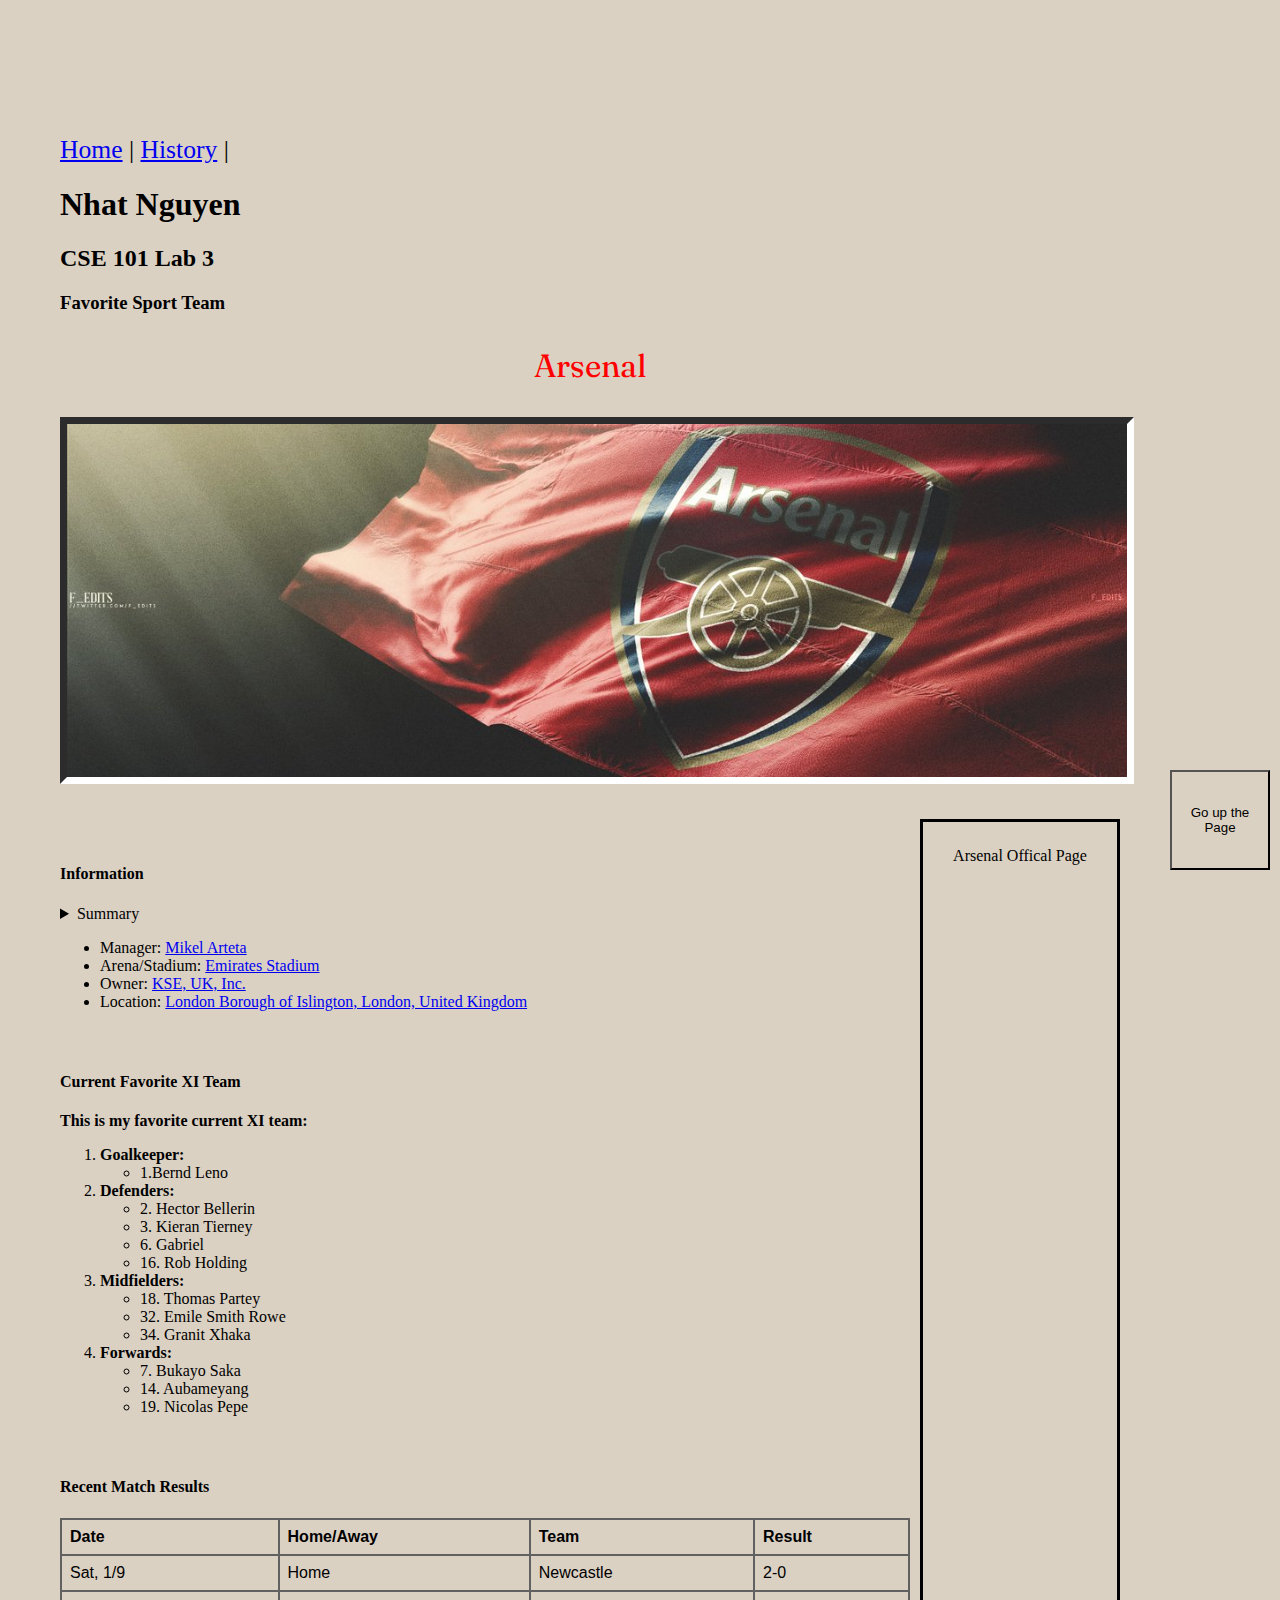
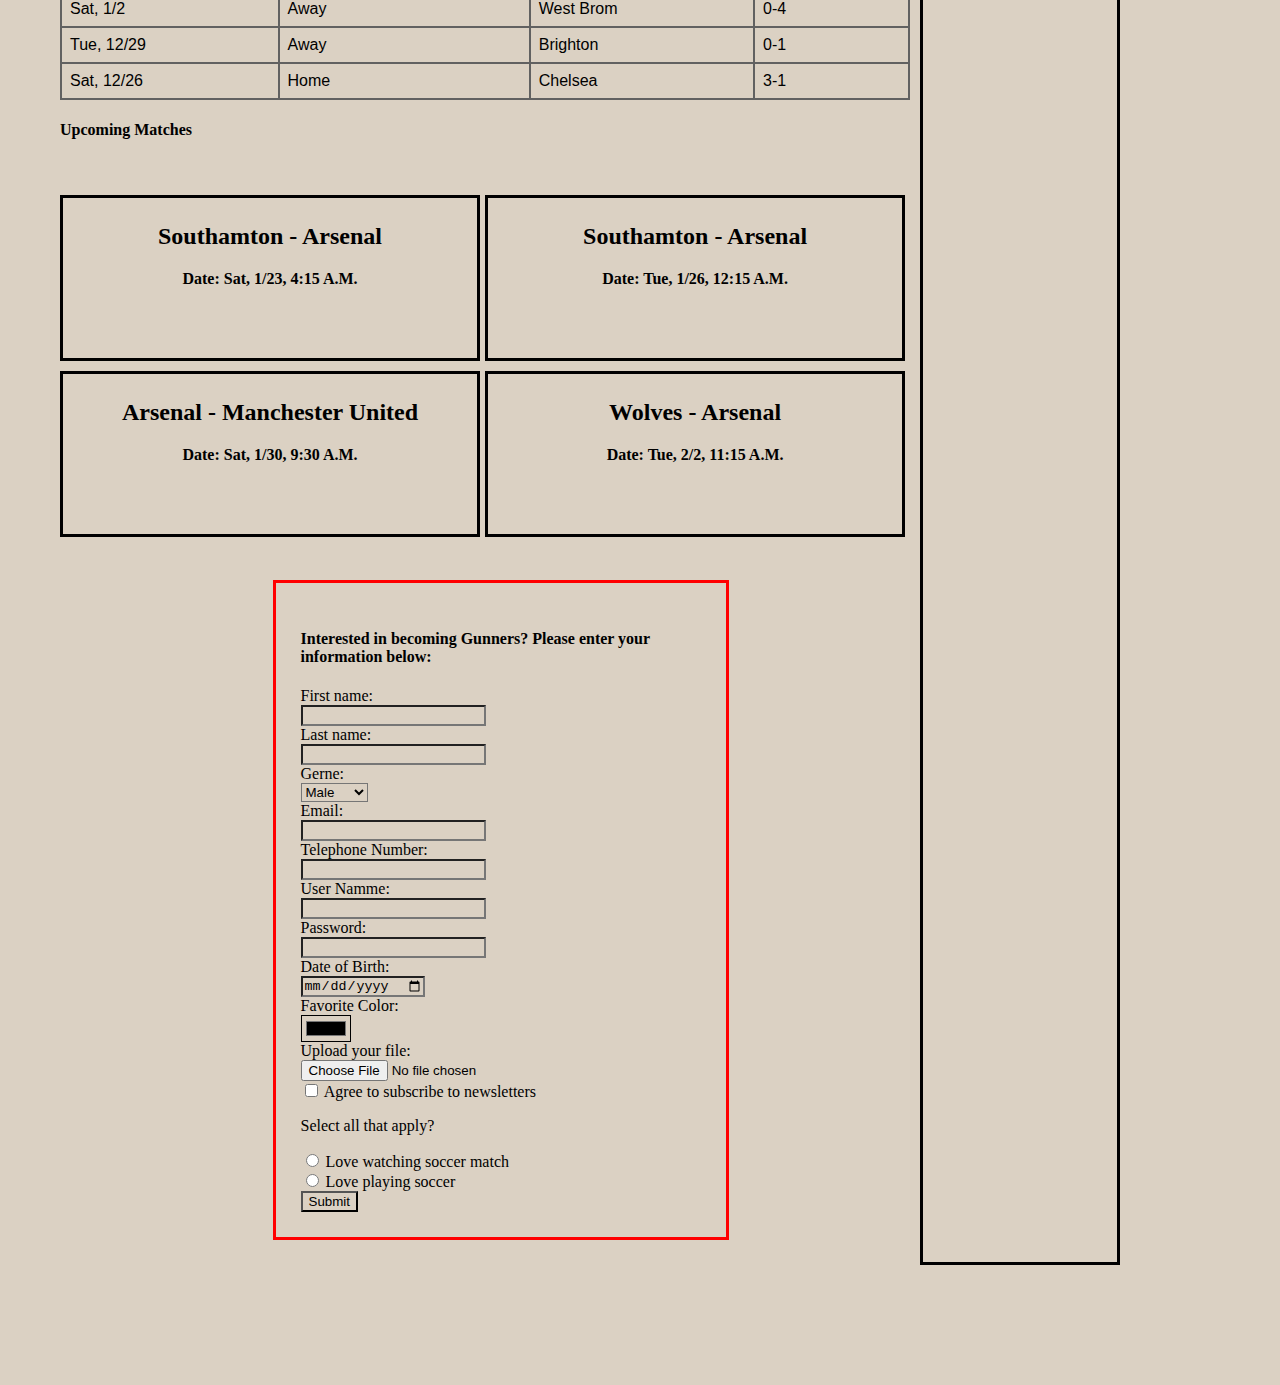
<file: index.html>
<!doctype html>
<!-- Main Root -->
<html lang="en">
<head>
    <!-- Document metadata -->
    <meta charset="utf-8">
    <meta name="keywords" content="HTML, CSS">
    <meta name="author" content="Nhat Nguyen">
    <meta name="viewport" content="width=device-width, initial-scale=1.0">
    <title>CSE 101 Lab 2</title>
    <!-- External CSS File -->
    <!-- Font Style -->
    <link rel="preconnect" href="https://fonts.gstatic.com">
    <link href="https://fonts.googleapis.com/css2?family=Fraunces&display=swap" rel="stylesheet">
    <!-- Custom Style -->
    <link rel="stylesheet" type="text/css" href="mystyle.css">
    <!-- Internal CSS File  -->
    <style>
    body {
        margin-top: 100px;
        margin-bottom: 100px;
        margin-right: 150px;
        margin-left: 50px;
        padding-bottom: 10px;
    }
    </style>
</head>

<body>
    <div class="grid-container">
        <!-- Content sectioning -->
        <!-- Navigation -->
        <div class="header">
            <nav> 
                <a href="index.html">Home</a> |
                <a href="history.html">History</a> |
            </nav>
            <!-- My Name -->
            <!-- h1 through h5 are headers. The higher the number, the smaller the header -->
            <h1>Nhat Nguyen</h1> 
            <h2>CSE 101 Lab 3</h2>
            
            <h3>Favorite Sport Team</h3> 
            <!-- Inline CSS Style -->
            <p style="color:red; text-align:center; font-family: 'Fraunces', serif; font-size: 200%;">Arsenal</p>

            <!-- Images and multimedia -->
            <img src="images/banner.jpg" alt="Arsenal Banner" title="banner" class="center">
        </div>
        
        <!-- Text content -->
        <div class="main">
            <section>
                <!-- Information -->
                <h4>Information</h4>
                <!-- Interactive elements -->
                <details>
                    <summary>Summary</summary>
                    <p>
                        Arsenal Football Club is a professional football club based in Islington, London, England that plays in the Premier League,
                        the top flight of English football.
                    </p>
                </details>
                <p>
                    
                </p>
                <ul>
                    <li>
                        Manager: <a href="https://en.wikipedia.org/wiki/Mikel_Arteta">Mikel Arteta</a>
                    </li>
                    <li>
                        Arena/Stadium: <a href="https://en.wikipedia.org/wiki/Emirates_Stadium">Emirates Stadium</a>
                    </li>
                    <li>
                        Owner: <a href="https://en.wikipedia.org/wiki/Kroenke_Sports_%26_Entertainment">KSE, UK, Inc.</a>
                    </li>
                    <li>
                        Location: <a href="https://en.wikipedia.org/wiki/London_Borough_of_Islington">London Borough of Islington, London, United Kingdom</a>
                    </li>
                </ul>
            </section>

            <div>
                <!-- Current Favorite XI Team -->
                <h4>Current Favorite XI Team</h4>
                <!-- Inline text semantics -->
                <b>This is my favorite current XI team:</b>
                <ol>
                    <li><b>Goalkeeper:</b> 
                        <ul>
                            <li>1.Bernd Leno</li>
                        </ul>
                    </li>
                    <li><b>Defenders:</b>
                        <ul>
                            <li>2. Hector Bellerin</li>
                            <li>3. Kieran Tierney</li>
                            <li>6. Gabriel</li>
                            <li>16. Rob Holding</li>
                        </ul>
                    </li>
                    <li><b>Midfielders:</b>
                        <ul>
                            
                            <li>18. Thomas Partey</li>
                            <li>32. Emile Smith Rowe</li>
                            <li>34. Granit Xhaka</li>
                        </ul>
                    </li>
                    <li><b>Forwards:</b>
                        <ul>
                            <li>7. Bukayo Saka</li>
                            <li>14. Aubameyang</li>
                            <li>19. Nicolas Pepe</li>
                        </ul>
                    </li>
                </ol>
            </div>

            <section>
                <!-- Recent Result Matches -->
                <h4>Recent Match Results</h4>
                <!-- Table -->
                <table id="resultTable">
                    <tbody><tr>
                        <th>Date</th>
                        <th>Home/Away</th>
                        <th>Team</th>
                        <th>Result</th>
                    </tr>
                    <tr>
                        <td>Sat, 1/9</td>
                        <td>Home</td>
                        <td>Newcastle</td>
                        <td>2-0</td>
                    </tr>
                    <tr>
                        <td>Sat, 1/2</td>
                        <td>Away</td>
                        <td>West Brom</td>
                        <td>0-4</td>
                    </tr>
                    <tr>
                        <td>Tue, 12/29</td>
                        <td>Away</td>
                        <td>Brighton</td>
                        <td>0-1</td>
                    </tr>
                    <tr>
                        <td>Sat, 12/26</td>
                        <td>Home</td>
                        <td>Chelsea</td>
                        <td>3-1</td>
                    </tr>
                </tbody></table>
            </section>

            <h4>Upcoming Matches</h4>
            <div class="flex-container">
                <!-- Upcoming Matches -->
                
                <div class="flex-item">
                    <h2>Southamton - Arsenal</h2>
                    <p>Date: Sat, 1/23, 4:15 A.M.</p>
                </div>
                <div class="flex-item">
                    <h2>Southamton - Arsenal</h2>
                    <p>Date: Tue, 1/26, 12:15 A.M.</p>
                </div>
                <div class="flex-item">
                    <h2>Arsenal - Manchester United</h2>
                    <p>Date: Sat, 1/30, 9:30 A.M.</p>
                </div>
                <div class="flex-item">
                    <h2>Wolves - Arsenal</h2>
                    <p>Date: Tue, 2/2, 11:15 A.M.</p>
                </div>
            </div>
            
            <br>
            <div class="relative">
                <h4>Interested in becoming Gunners? Please enter your information below:</h4>
                <!-- Forms -->
                <form action="/action_page.php">
                    <!-- 1. text -->
                    <label for="fname">First name:</label><br>
                    <input type="text" id="fname" name="fname"><br>
                    <label for="lname">Last name:</label><br>
                    <input type="text" id="lname" name="lname"><br>
                    <label for="gernes">Gerne:</label><br>
                    <select name="gernes" id="gernes">
                        <option value="male">Male</option>
                        <option value="female">Female</option>
                        <option value="na">N/A</option>
                    </select><br>
                    <!-- 2. email -->
                    <label for="email">Email:</label><br>
                    <input type="email" id="email" name="email"><br>
                    <!-- 3. number -->
                    <label for="phNumber">Telephone Number:</label><br>
                    <input type="number" id="phNumber" name="phNumber"> <br>
                    <label for="uName">User Namme:</label><br>
                    <input type="text" id="uName" name="uName"><br>
                    <!-- 4. password -->
                    <label for="pWord">Password:</label><br>
                    <input type="password" id="pWord" name="pWord"><br>
                    <!-- 5. date -->
                    <label for="date">Date of Birth:</label><br>
                    <input type="date" id="date" name="date"><br>
                    <!-- 6. color -->
                    <label for="color">Favorite Color:</label><br>
                    <input type="color" id="color" name="color"><br>
                    <!-- 7. file -->
                    <label for="pic">Upload your file:</label><br>
                    <input type="file" id="pic" name="pic"><br>
                    <!-- 8. checkbox -->
                    <input type="checkbox" id="subs" name="subs"> Agree to subscribe to newsletters <br>
                    <!-- 9. radio -->
                    <p>Select all that apply?</p>
                    <input type="radio" id="1w" name="1w" value="1w">
                    <label for="1w">Love watching soccer match</label><br>
                    <input type="radio" id="1m" name="1m" value="1m">
                    <label for="1m">Love playing soccer</label><br>
                    <!-- 10. submit -->
                    <input type="submit" value="Submit">
                </form> 
                </div>
        
            <button class="fixed">Go up the Page</button>
        </div>
        <div class="right">
            Arsenal Offical Page
        </div>
    </div>

</body>
</html>
</file>
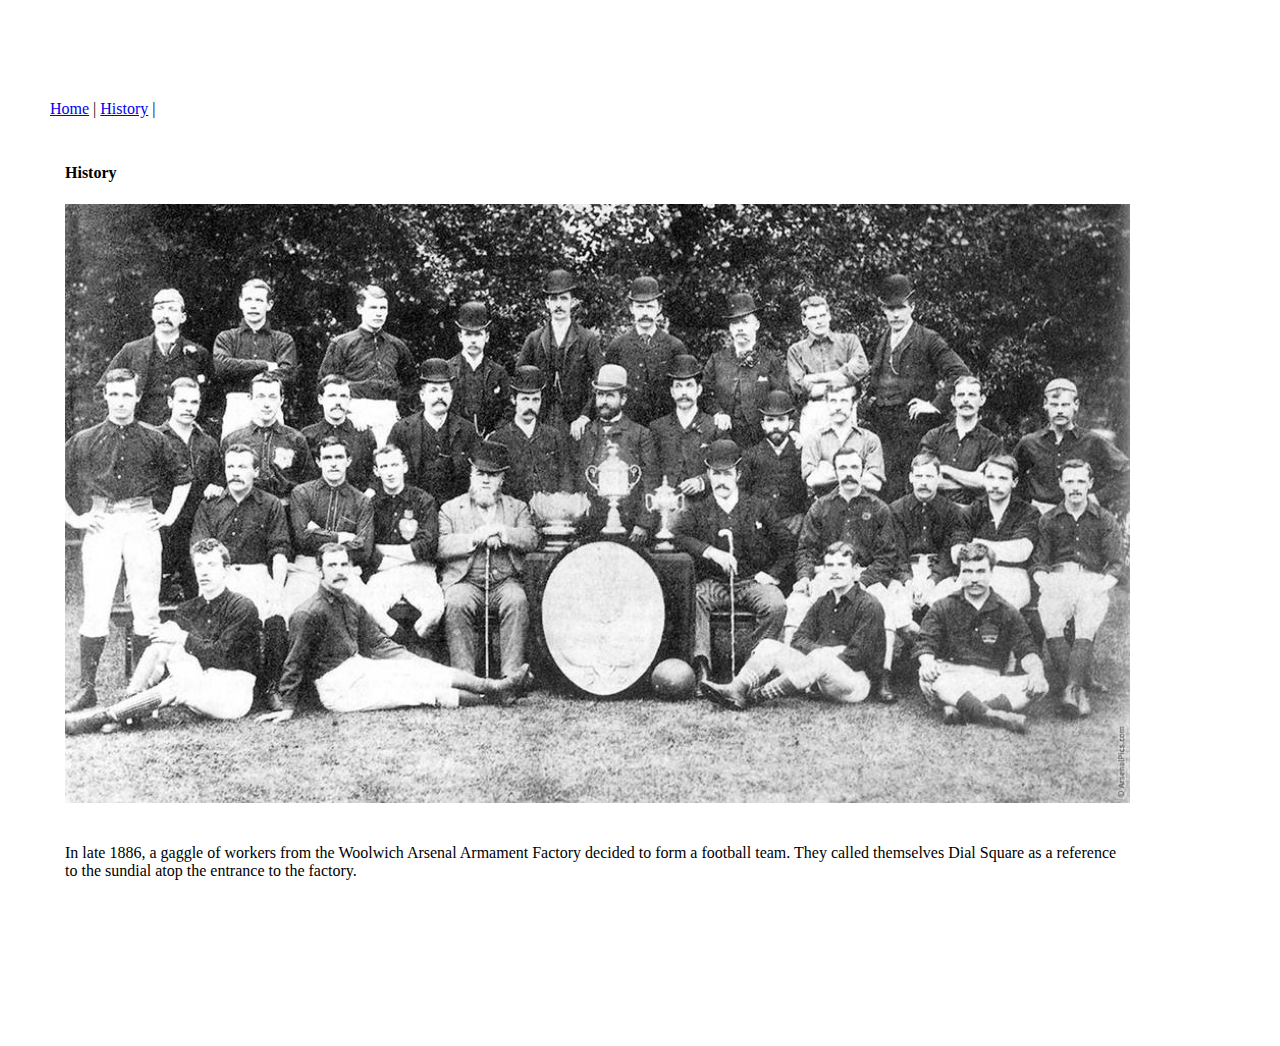
<file: history.html>
<!doctype html>

<html>
<head>
    <meta charset="utf-8">
    <meta name="keywords" content="HTML, CSS">
    <meta name="author" content="Nhat Nguyen">
    <meta name="viewport" content="width=device-width, initial-scale=1.0">
    <title>CSE 101 Lab 2</title>

    <style>
    body {
    margin-top: 100px;
    margin-bottom: 100px;
    margin-right: 150px;
    margin-left: 50px;
    }

    div {
    padding-top: 25px;
    padding-bottom: 25px;
    }
    .projects {
    margin-left : 15px;
    }

    .center {
    display: block;
    margin-left: auto;
    margin-right: auto;
    width: 100%;
    }

    nav {
        display: block;
    }

    </style>
</head>
<header>
    <nav>
        <a href="index.html">Home</a> |
        <a href="history.html">History</a> |
    </nav>
</header>
<body>
    <div class="projects">
        <!-- History -->
        <h4>History</h4>
        <img src="images/woolwich_arsenal_1890.jpg" alt="Arsenal Wool Rich 1890" class="center">
        <div>
            <p>
            In late 1886, a gaggle of workers from the Woolwich Arsenal Armament Factory decided to form a football team.
            They called themselves Dial Square as a reference to the sundial atop the entrance to the factory.
            </p>
        </div>
    </div>
</body>
</file>
<file: mystyle.css>
/* CSS Topics: CSS Comment */
/* This is a custom CSS file */

/* Selectors: Class Selector */
.projects {
    margin-left : 15px;
}
.center {
    /* CSS Topics: Display */
    display: block;
    /* CSS Topics: Box Model - Margin */
    margin-left: auto;
    margin-right: auto;
    /* CSS Topics: Relative Unit 1 */
    width: 100%;
}
.column {
    display: block;
    float: left;
    width: 49%;
    padding: 0.5%;
}

/* Selectors: ID Selector */
#resultTable {
    /* CSS Topics: Fonts */
    font-family: arial, sans-serif;
    border-collapse: collapse;
    /* CSS Topics: Box Model - Width */
    width: 100%;
}

/* Selectors: Universal Selector */
* {
    /* CSS Topics: Backgrounds */
    background-color:rgb(219, 209, 195);
}

/* Selectors: Element  Selector */
div {
    /* CSS Topics: Absolute Unit 1 */
    /* CSS Topics: Box Model - Padding */
    padding-top: 25px;
    padding-bottom: 25px;
}

nav {
    display: block;
    /* CSS Topics: Relative Unit 2 */
    font-size: 2vw;
}

/* Selectors: Attribute Selector */
[title=banner] {
    /* CSS Topics: Border */
    border-style: inset;
    border-top-color: grey;
    border-left-color: grey;
    border-right-color: white;
    border-bottom-color: white;
    /* CSS Topics: Absolute Unit 2 */
    border-width: 2mm;

}

/* Selectors: Pseudo-class Selector */
a:visited {
    /* CSS Topics: Color */
    color: #876ef5;
}



/* Selectors: Grouping / Combinators Selector */
td, th {
    /* CSS Topics: Absolute Unit 3 */
    border: 2pt solid #616161;
    /* CSS Topics: Text */
    text-align: left;
    padding: 8px;
    /* CSS Topics: Relative Unit 3 */
    font-size: 1rem;
}

tr:nth-child(even) {
    background-color: #dddddd;
}

/* CSS Topics: Max-width / Min-width and Media Query*/
@media (min-width: 800px) {
    .flex-container > div {
        flex: 1 47%;
    }
}

.clearfix::after {
    content: "";
    clear: both;
    display: table;
}

/* CSS Topics: Position */
div.relative {
    position: relative;
    width: 50%;
    /* height: 100%; */
    border: 3px solid red;
    margin-left:25%;
    padding-left: 25px;
}

button.fixed {
    position: fixed;
    bottom: 30px;
    right: 10px;
    width: 100px;
    height: 100px;
}

/* CSS Topics: Pseudo-class */
a:hover {
    color: #ff0000;
}

.flex-container {
  display: flex;
  flex-direction: row;
  flex-wrap: wrap;
  justify-content: center;
 
}

.flex-item {
  padding: 5px;
  width: 200px;
  height: 150px;
  margin-top: 10px;
  margin-right: 5px;
  font-weight: bold;
  text-align: center;
  border-style: solid;
}

/* CSS Topics: Grid */
.grid-container {
    display: grid;
    grid-template-areas:
        'header header header header header header'
        'main main main main right right';
    grid-gap: 10px;
    /* background-color: #2196F3; */
    padding: 10px;
}
.header {
    grid-area: header; 
}
.main {
    grid-area: main; 
}
.right {
    grid-area: right;
    border-style: solid;
    text-align: center;
}
</file>
